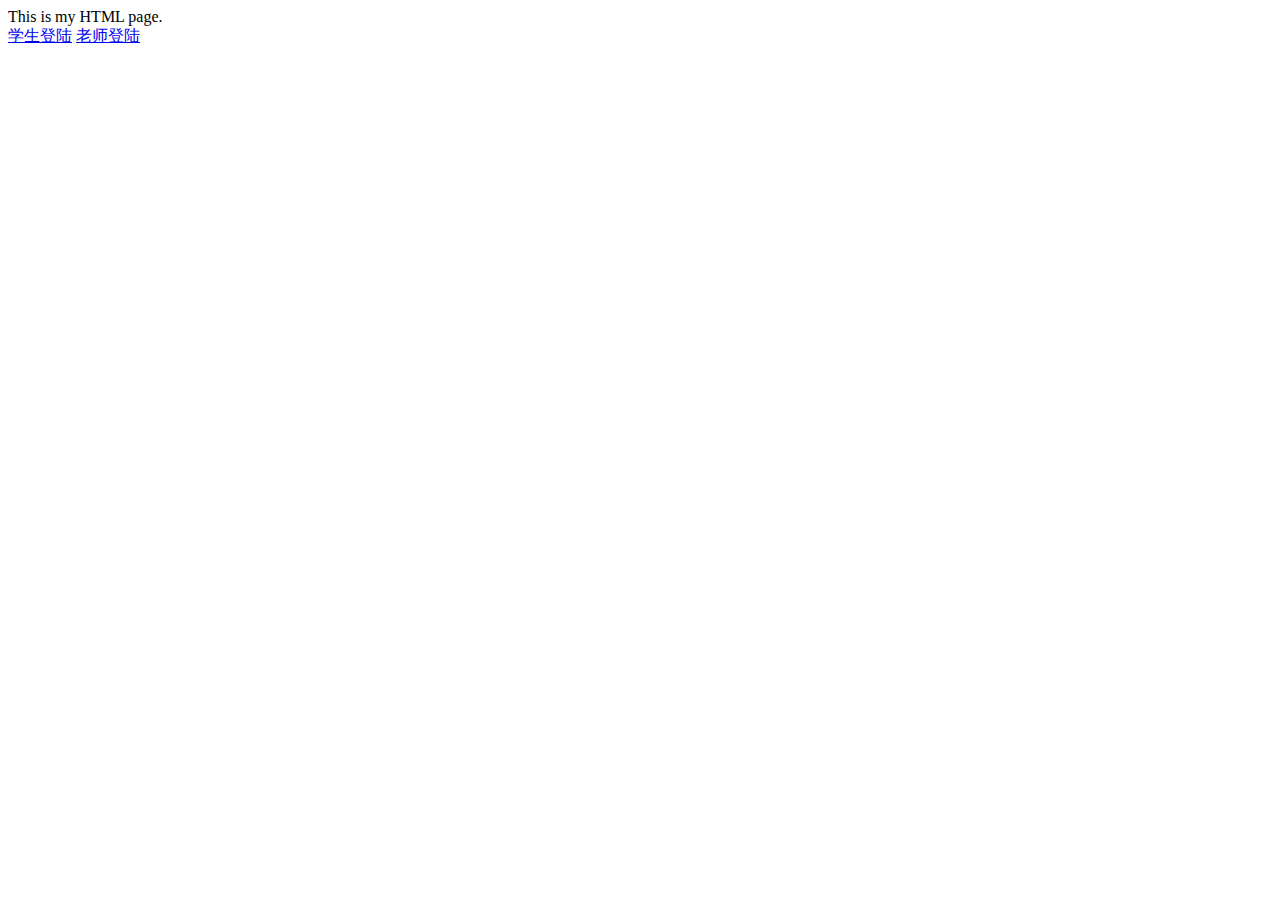
<file: correct/src/main/webapp/index.html>
<!DOCTYPE html>
<html>
  <head>
    <title>index.html</title>
	
    <meta http-equiv="keywords" content="keyword1,keyword2,keyword3">
    <meta http-equiv="description" content="this is my page">
    <meta http-equiv="content-type" content="text/html; charset=UTF-8">
    
    <!--<link rel="stylesheet" type="text/css" href="./styles.css">-->

  </head>
  
  <body>
    This is my HTML page. <br>
    <a href="stulogin.jsp">学生登陆</a>
    <a href="tealogin.jsp">老师登陆</a>
  </body>
</html>
</file>
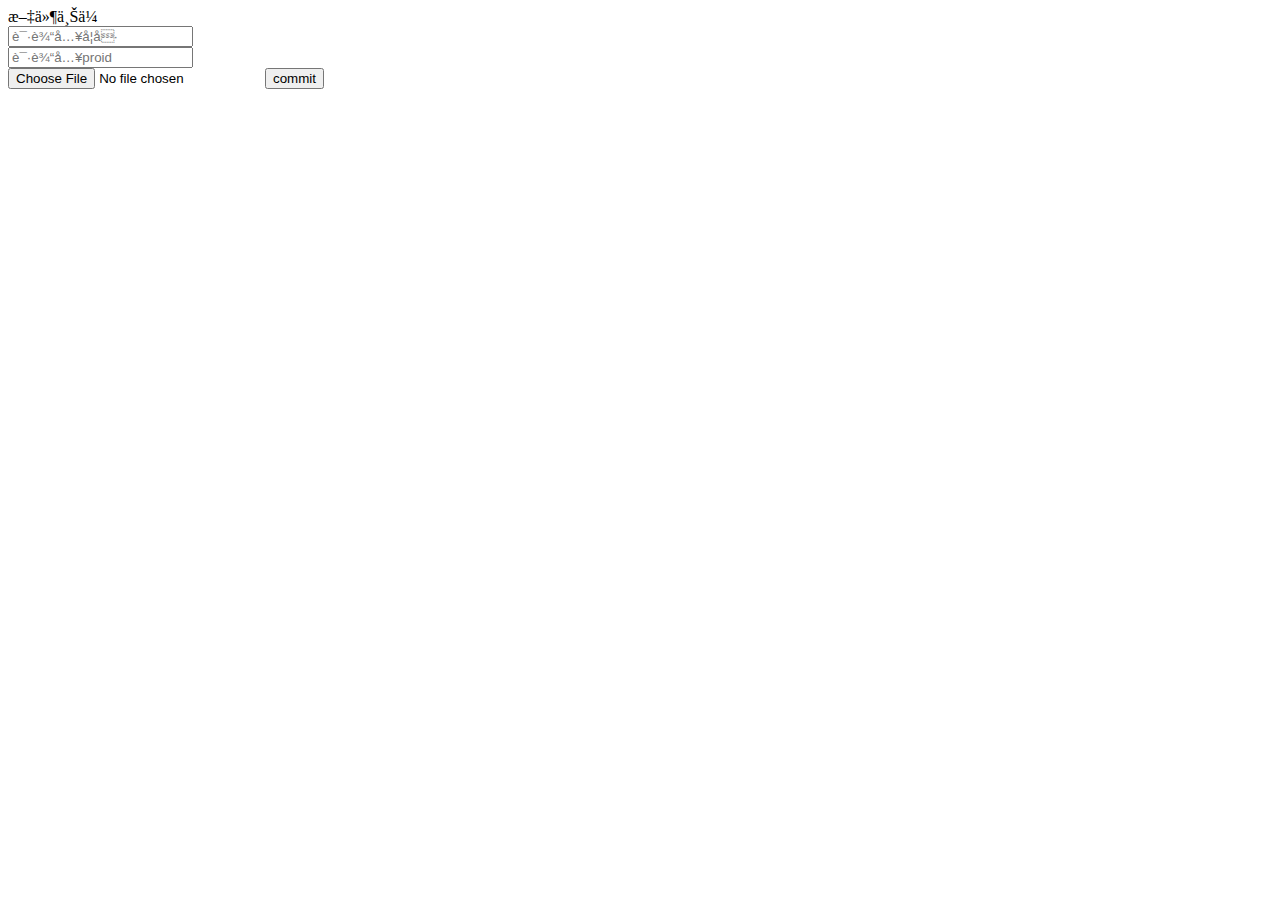
<file: correct/src/main/webapp/upload.html>
<!DOCTYPE html>
<script type="text/javascript">
	function createXMLHttpRequest() {
		var xmlHttp;
		if (window.XMLHttpRequest) {
			xmlHttp = new XMLHttpRequest();
			if (xmlHttp.overrideMimeType)
				xmlHttp.overrideMimeType('text/xml');
		} else if (window.ActiveXObject) {
			try {
				xmlHttp = new ActiveXObject("Msxml2.XMLHTTP");
			} catch (e) {
				try {
					xmlHttp = new ActiveXObject("Microsoft.XMLHTTP");
				} catch (e) {}
			}
		}
		return xmlHttp;
	}

	xmlHttp = createXMLHttpRequest();
	var url = "getfiledetail.jsp?fileid=" + id;
	xmlHttp.open("GET", url, true); // 异步处理返回
	xmlHttp.onreadystatechange = callback;
	xmlHttp.setRequestHeader("Content-Type",
		"application/x-www-form-urlencoded;");
	xmlHttp.send();
</script>
<html>
<head>
<title>upload.html</title>

<meta name="keywords" content="keyword1,keyword2,keyword3">
<meta name="description" content="this is my page">
<meta name="content-type" content="text/html; charset=UTF-8">

<!--<link rel="stylesheet" type="text/css" href="./styles.css">-->

</head>

<body>
	文件上传
	<br>
	<form action="uploadHome" method="post" enctype="multipart/form-data">
		<input type="text" name="stuid" placeholder="请输入学号"> <br>
		<input type="text" name="workname" placeholder="请输入proid"> <br>
		<input type="file" id="file" name="file"> <input type="submit"
			value="commit">
	</form>
</body>
</html>
</file>
